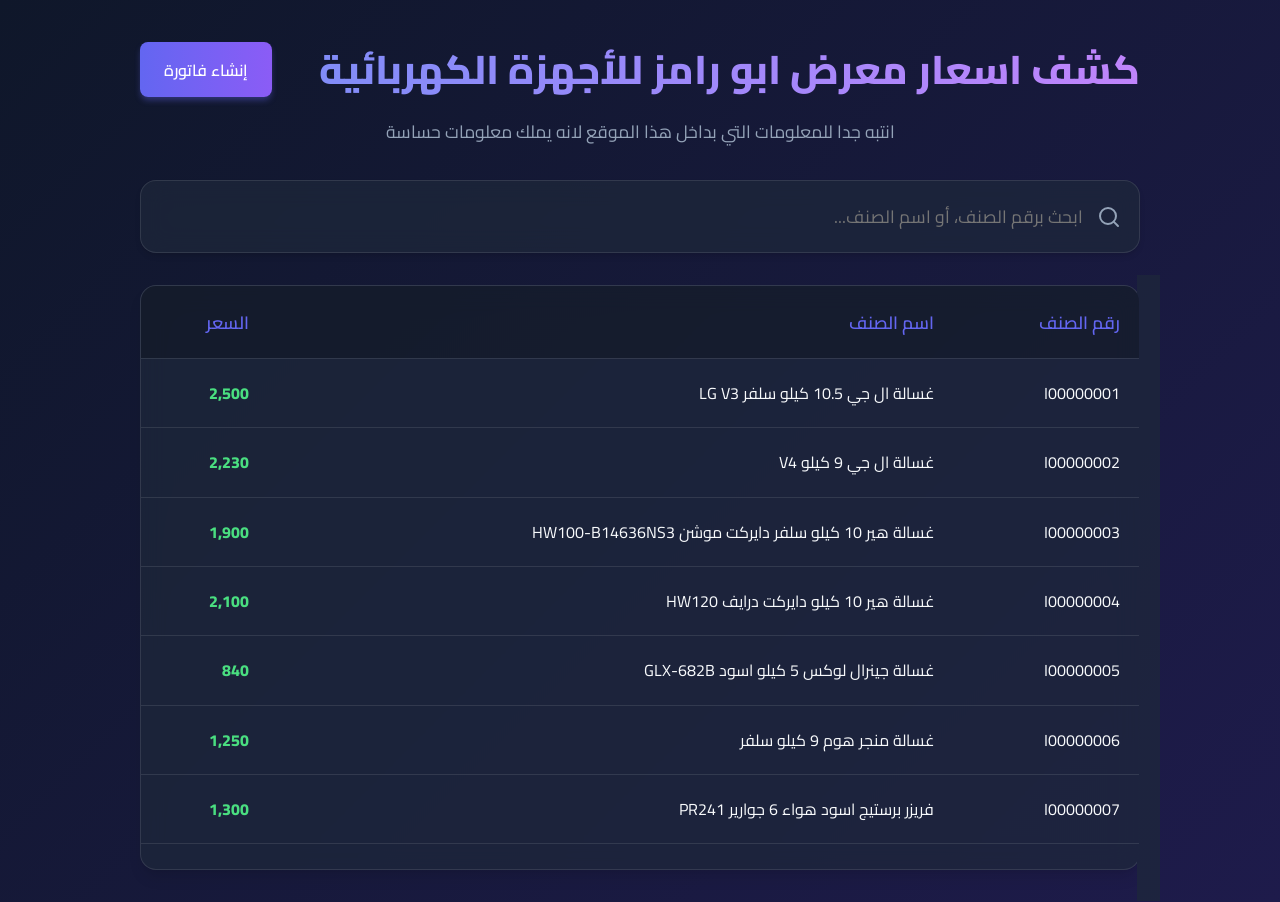
<file: index.html>
<!DOCTYPE html>
<html lang="ar" dir="rtl">
<head>
    <meta charset="UTF-8">
    <meta name="viewport" content="width=device-width, initial-scale=1.0">
    <title>رامز عطاطرة</title>
    <link href="https://fonts.googleapis.com/css2?family=Cairo:wght@400;600;800&display=swap" rel="stylesheet">
    <link rel="stylesheet" href="style.css">
</head>
<body>
    <div class="container">
        <header>
            <div class="header-top">
                <h1> كشف اسعار معرض ابو رامز للأجهزة الكهربائية </h1>
                <a href="invoice.html" class="btn btn-primary">إنشاء فاتورة</a>
            </div>
            <p>انتبه جدا للمعلومات التي بداخل هذا الموقع لانه يملك معلومات  حساسة</p>
        </header>
        
        <div class="search-container">
            <input type="text" id="searchInput" placeholder="ابحث برقم الصنف، أو اسم الصنف...">
            <div class="search-icon">
                <svg viewBox="0 0 24 24" fill="none" stroke="currentColor" stroke-width="2" stroke-linecap="round" stroke-linejoin="round">
                    <circle cx="11" cy="11" r="8"></circle>
                    <line x1="21" y1="21" x2="16.65" y2="16.65"></line>
                </svg>
            </div>
        </div>

        <div class="table-container">
            <table id="productsTable">
                <thead>
                    <tr>
                        <th>رقم الصنف</th>
                        <th>اسم الصنف</th>
                        <th>السعر</th>
                    </tr>
                </thead>
                <tbody id="tableBody">
                    <!-- Products will be injected here via JS -->
                </tbody>
            </table>
        </div>
        <div id="noResults" class="no-results hidden">
            لا توجد نتائج مطابقة لبحثك.
        </div>
    </div>

    <script src="data.js"></script>
    <script src="script.js"></script>
</body>
</html>
</file>
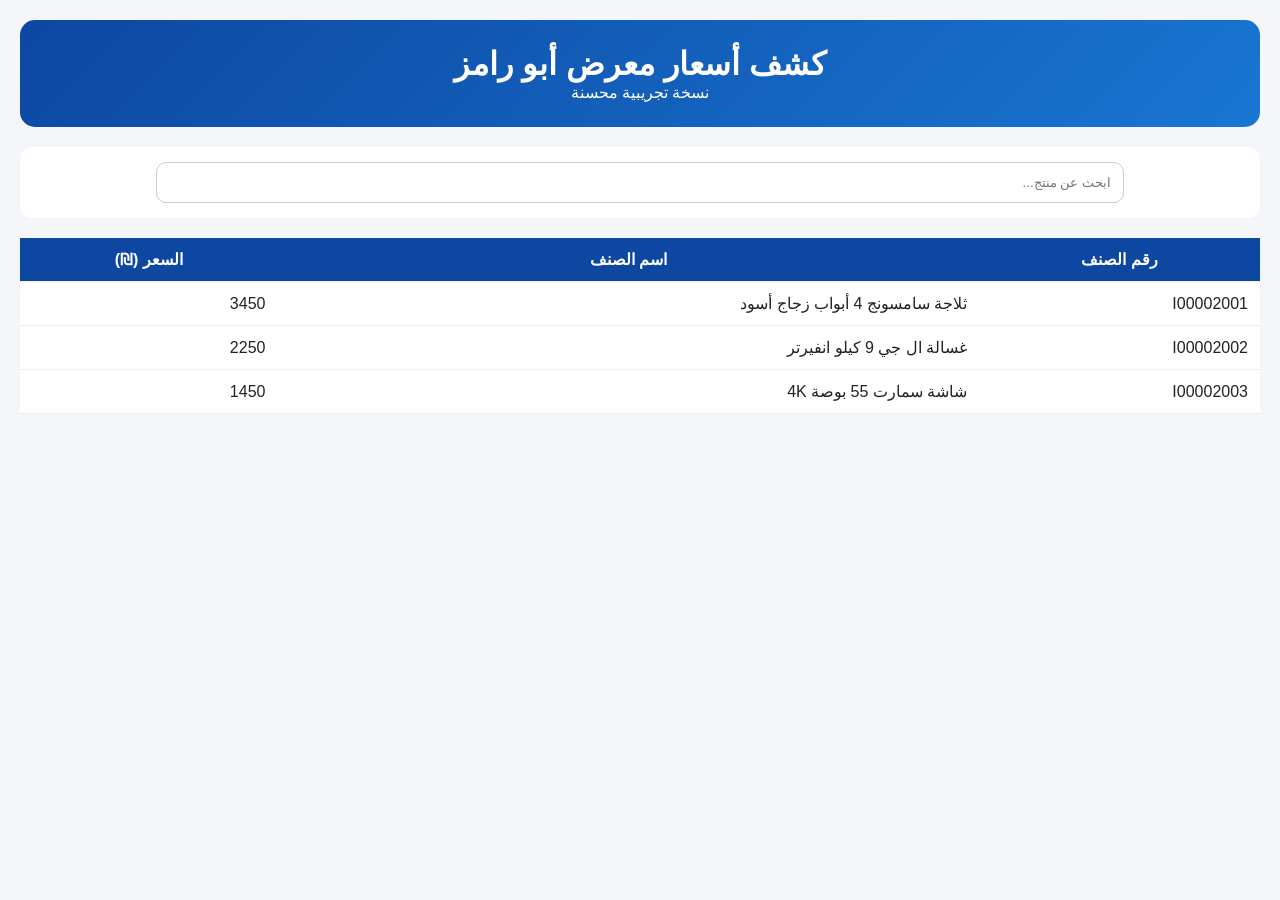
<file: product.html>
<!DOCTYPE html>
<html lang="ar" dir="rtl">
<head>
<meta charset="UTF-8">
<meta name="viewport" content="width=device-width, initial-scale=1.0">
<title>كشف أسعار معرض أبو رامز</title>
<style>
*{margin:0;padding:0;box-sizing:border-box;font-family:Segoe UI,Tahoma,sans-serif}
body{background:#f4f6f9;color:#222;padding:20px}
.header{background:linear-gradient(135deg,#0d47a1,#1976d2);color:#fff;text-align:center;padding:25px;border-radius:15px;margin-bottom:20px}
.search-box{background:#fff;padding:15px;border-radius:12px;margin-bottom:20px;text-align:center}
#searchInput{width:80%;padding:12px;border:1px solid #ccc;border-radius:10px}
table{width:100%;border-collapse:collapse;background:#fff}
th,td{padding:12px;border-bottom:1px solid #eee}
thead th{background:#0d47a1;color:white;position:sticky;top:0}
tbody tr:hover{background:#e3f2fd}
</style>
</head>
<body>
<div class="header">
<h1>كشف أسعار معرض أبو رامز</h1>
<p>نسخة تجريبية محسنة</p>
</div>

<div class="search-box">
<input type="text" id="searchInput" placeholder="ابحث عن منتج...">
</div>

<table id="priceTable">
<thead>
<tr>
<th>رقم الصنف</th>
<th>اسم الصنف</th>
<th>السعر (₪)</th>
</tr>
</thead>
<tbody>
<tr><td>I00002001</td><td>ثلاجة سامسونج 4 أبواب زجاج أسود</td><td>3450</td></tr>
<tr><td>I00002002</td><td>غسالة ال جي 9 كيلو انفيرتر</td><td>2250</td></tr>
<tr><td>I00002003</td><td>شاشة سمارت 55 بوصة 4K</td><td>1450</td></tr>
</tbody>
</table>
</body>
</html>
</file>
<file: style.css>
:root {
    --primary-color: #6366f1;
    --primary-hover: #4f46e5;
    --bg-gradient: linear-gradient(135deg, #0f172a 0%, #1e1b4b 100%);
    --surface: rgba(30, 41, 59, 0.7);
    --surface-border: rgba(255, 255, 255, 0.1);
    --text-main: #f8fafc;
    --text-muted: #94a3b8;
    --table-hover: rgba(99, 102, 241, 0.1);
}

* {
    margin: 0;
    padding: 0;
    box-sizing: border-box;
}

body {
    font-family: 'Cairo', sans-serif;
    background: var(--bg-gradient);
    color: var(--text-main);
    min-height: 100vh;
    padding: 2rem;
    display: flex;
    justify-content: center;
}

.container {
    width: 100%;
    max-width: 1000px;
}

header {
    text-align: center;
    margin-bottom: 2rem;
    animation: fadeInDown 0.8s ease-out;
}

header h1 {
    font-size: 2.5rem;
    font-weight: 800;
    background: linear-gradient(to right, #818cf8, #c084fc);
    -webkit-background-clip: text;
    -webkit-text-fill-color: transparent;
    margin-bottom: 0.5rem;
}

header p {
    color: var(--text-muted);
    font-size: 1.1rem;
}

.search-container {
    position: relative;
    margin-bottom: 2rem;
    animation: fadeInUp 0.8s ease-out 0.2s both;
}

.search-container input {
    width: 100%;
    padding: 1.2rem 3.5rem 1.2rem 1.2rem;
    font-size: 1.1rem;
    font-family: 'Cairo', sans-serif;
    background: var(--surface);
    border: 1px solid var(--surface-border);
    border-radius: 16px;
    color: var(--text-main);
    backdrop-filter: blur(12px);
    transition: all 0.3s ease;
    box-shadow: 0 4px 6px -1px rgba(0, 0, 0, 0.1), 0 2px 4px -1px rgba(0, 0, 0, 0.06);
}

.search-container input:focus {
    outline: none;
    border-color: var(--primary-color);
    box-shadow: 0 0 0 4px rgba(99, 102, 241, 0.2);
    transform: translateY(-2px);
}

.search-icon {
    position: absolute;
    right: 1.2rem;
    top: 50%;
    transform: translateY(-50%);
    width: 24px;
    height: 24px;
    color: var(--text-muted);
    pointer-events: none;
    transition: color 0.3s ease;
}

.search-container input:focus + .search-icon {
    color: var(--primary-color);
}

.table-container {
    background: var(--surface);
    border: 1px solid var(--surface-border);
    border-radius: 16px;
    backdrop-filter: blur(12px);
    overflow: hidden;
    animation: fadeInUp 0.8s ease-out 0.4s both;
    box-shadow: 0 10px 15px -3px rgba(0, 0, 0, 0.1), 0 4px 6px -2px rgba(0, 0, 0, 0.05);
}

table {
    width: 100%;
    border-collapse: collapse;
    text-align: right;
}

th, td {
    padding: 1.2rem;
    border-bottom: 1px solid var(--surface-border);
}

th {
    background: rgba(0, 0, 0, 0.2);
    font-weight: 600;
    color: var(--primary-color);
    font-size: 1.1rem;
    position: sticky;
    top: 0;
}

tbody tr {
    transition: all 0.2s ease;
}

tbody tr:last-child td {
    border-bottom: none;
}

tbody tr:hover {
    background: var(--table-hover);
    transform: scale(1.01);
}

.price {
    font-weight: 800;
    color: #4ade80;
}

.no-results {
    text-align: center;
    padding: 2rem;
    color: var(--text-muted);
    font-size: 1.2rem;
    background: var(--surface);
    border-radius: 16px;
    margin-top: 1rem;
    backdrop-filter: blur(12px);
    border: 1px solid var(--surface-border);
}

.hidden {
    display: none;
}

/* Animations */
@keyframes fadeInDown {
    from {
        opacity: 0;
        transform: translateY(-20px);
    }
    to {
        opacity: 1;
        transform: translateY(0);
    }
}

@keyframes fadeInUp {
    from {
        opacity: 0;
        transform: translateY(20px);
    }
    to {
        opacity: 1;
        transform: translateY(0);
    }
}

/* Scrollbar styling */
.table-container {
    max-height: 65vh;
    overflow-y: auto;
}

.table-container::-webkit-scrollbar {
    width: 8px;
}

.table-container::-webkit-scrollbar-track {
    background: rgba(0, 0, 0, 0.1);
}

.table-container::-webkit-scrollbar-thumb {
    background: var(--surface-border);
    border-radius: 4px;
}

.table-container::-webkit-scrollbar-thumb:hover {
    background: var(--text-muted);
}

/* Button Styles */
.btn {
    display: inline-block;
    padding: 0.8rem 1.5rem;
    border-radius: 8px;
    font-family: 'Cairo', sans-serif;
    font-size: 1rem;
    font-weight: 600;
    text-decoration: none;
    cursor: pointer;
    transition: all 0.3s ease;
    border: none;
}

.btn-primary {
    background: linear-gradient(to right, #6366f1, #8b5cf6);
    color: white;
    box-shadow: 0 4px 6px -1px rgba(99, 102, 241, 0.4);
}

.btn-primary:hover {
    transform: translateY(-2px);
    box-shadow: 0 6px 8px -1px rgba(99, 102, 241, 0.6);
}

.btn-secondary {
    background: var(--surface);
    color: var(--text-main);
    border: 1px solid var(--surface-border);
}

.btn-secondary:hover {
    background: rgba(255, 255, 255, 0.1);
}

.btn-danger {
    background: #ef4444;
    color: white;
}

.btn-danger:hover {
    background: #dc2626;
}

.header-top {
    display: flex;
    justify-content: space-between;
    align-items: center;
    margin-bottom: 0.5rem;
}

.header-top h1 {
    margin-bottom: 0;
}

/* Invoice specific styles */
.invoice-controls-card {
    background: var(--surface);
    border: 1px solid var(--surface-border);
    border-radius: 16px;
    padding: 1.5rem;
    margin-bottom: 2rem;
    backdrop-filter: blur(12px);
    display: grid;
    grid-template-columns: 1fr 1fr;
    gap: 1.5rem;
}

.form-group {
    display: flex;
    flex-direction: column;
    gap: 0.5rem;
}

.form-group label {
    font-weight: 600;
    color: var(--text-muted);
}

.form-control {
    padding: 0.8rem 1rem;
    font-family: 'Cairo', sans-serif;
    background: rgba(15, 23, 42, 0.5);
    border: 1px solid var(--surface-border);
    border-radius: 8px;
    color: var(--text-main);
}

.form-control:focus {
    outline: none;
    border-color: var(--primary-color);
}

.add-item-row {
    grid-column: 1 / -1;
    display: grid;
    grid-template-columns: 2fr 1fr auto;
    gap: 1rem;
    align-items: end;
    position: relative;
}

.autocomplete-results {
    position: absolute;
    top: 100%;
    left: 0;
    right: 0;
    background: #1e293b;
    border: 1px solid var(--surface-border);
    border-radius: 8px;
    max-height: 200px;
    overflow-y: auto;
    z-index: 100;
    box-shadow: 0 10px 15px -3px rgba(0, 0, 0, 0.5);
    display: none;
}

.autocomplete-item {
    padding: 0.8rem 1rem;
    cursor: pointer;
    border-bottom: 1px solid rgba(255, 255, 255, 0.05);
}

.autocomplete-item:hover {
    background: rgba(99, 102, 241, 0.2);
}

.autocomplete-item:last-child {
    border-bottom: none;
}

/* Printable Invoice Styles */
.invoice-document {
    background: white;
    color: #1e293b;
    padding: 3rem;
    border-radius: 8px;
    box-shadow: 0 20px 25px -5px rgba(0, 0, 0, 0.1);
    position: relative;
    overflow: hidden;
}

.invoice-header {
    display: flex;
    justify-content: space-between;
    align-items: flex-start;
    border-bottom: 2px solid #e2e8f0;
    padding-bottom: 1.5rem;
    margin-bottom: 2rem;
}

.invoice-title {
    font-size: 2.5rem;
    font-weight: 800;
    color: #0f172a;
    margin-bottom: 0.5rem;
}

.invoice-meta p {
    margin-bottom: 0.2rem;
    font-size: 1.1rem;
    color: #475569;
}

.invoice-doc-table {
    width: 100%;
    border-collapse: collapse;
    margin-bottom: 2rem;
}

.invoice-doc-table th, .invoice-doc-table td {
    padding: 1rem;
    border-bottom: 1px solid #e2e8f0;
    color: #1e293b;
}

.invoice-doc-table th {
    background: #f8fafc;
    font-weight: 600;
    color: #475569;
}

.invoice-summary {
    display: flex;
    justify-content: flex-end;
}

.summary-box {
    background: #f8fafc;
    padding: 1.5rem;
    border-radius: 8px;
    width: 300px;
}

.summary-row {
    display: flex;
    justify-content: space-between;
    margin-bottom: 0.5rem;
    font-size: 1.1rem;
}

.summary-row.total {
    font-weight: 800;
    font-size: 1.5rem;
    color: #0f172a;
    border-top: 2px solid #e2e8f0;
    padding-top: 1rem;
    margin-top: 0.5rem;
}

/* Hide action buttons in table when printing/exporting */
.html2pdf__container .action-cell {
    display: none !important;
}
</file>
